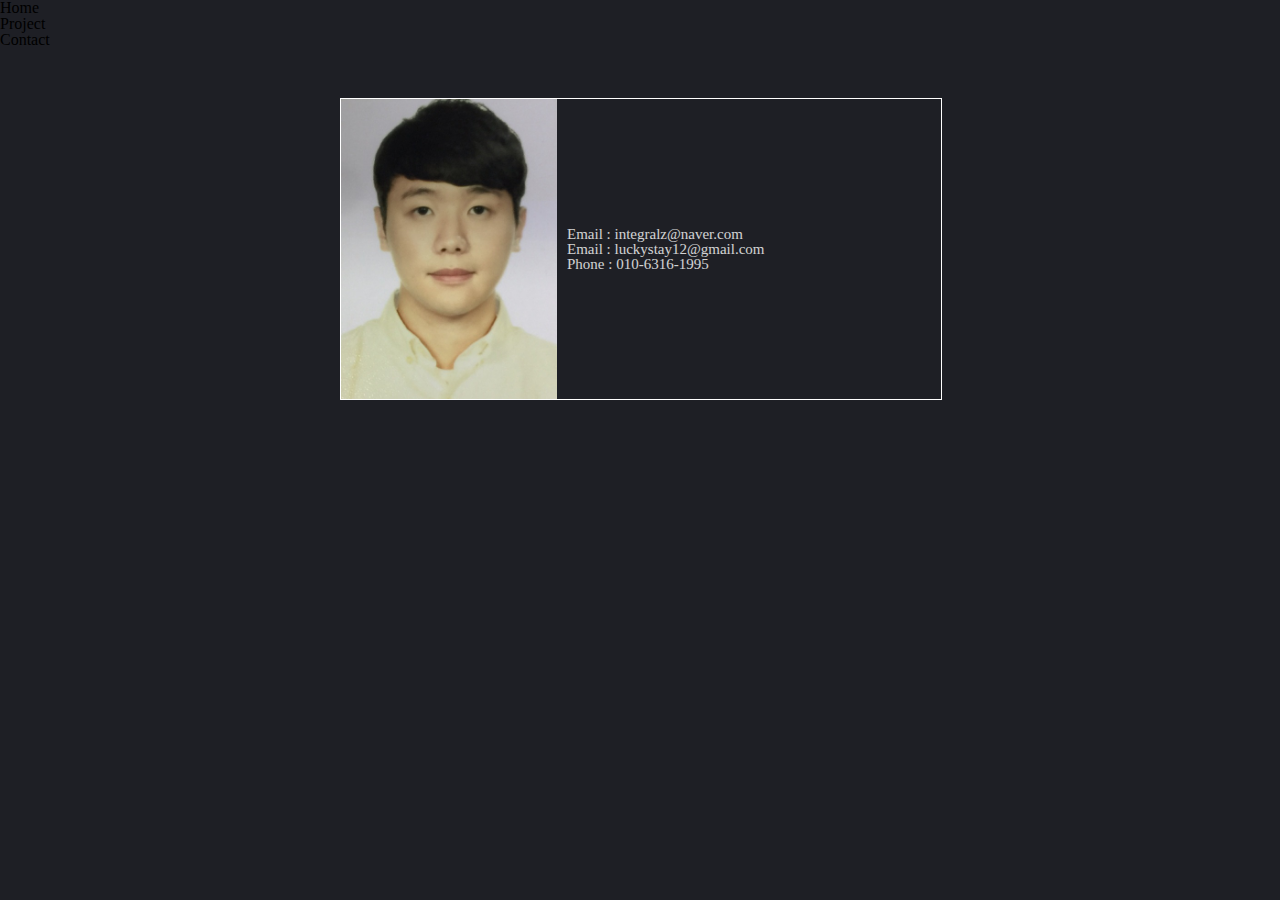
<file: html/contact.html>
<!DOCTYPE html>
<html lang="en">

<head>
    <link rel="stylesheet" href="../css/style.css" />
    <meta charset="UTF-8" />
    <meta name="viewport" content="width=device-width, initial-scale=1.0" />
    <title>jun seok's portfolio</title>
</head>

<body>
    <ul>
        <a href="../index.html">
            <li>Home</li>
        </a>
        <a href="./project.html">
            <li>Project</li>
        </a>
        <a href="./contact.html">
            <li>Contact</li>
        </a>
    </ul>
    <main class = "contact">
        <img class = "me2" src = "../pic/me2.jpeg">
        <div class = "how_contact">
            <div>
                Email : integralz@naver.com <br>
                Email : luckystay12@gmail.com
            </div>
            <div>Phone : 010-6316-1995</div>
        </div>
    </main>
</body>

</html>
</file>
<file: css/style.css>
@import url("./reset.css");
@import url("https://fonts.googleapis.com/css?family=Raleway:400,400i,700");
/*@import url("./main_button.css");*/
@import url("./container.css");
@import url("./header.css");
@import url("./home_main.css");
@import url("./contact.css");
@import url("./rakugaki.css");
body{
	background: #1E1F25;
	width: 100vw;
}
</file>
